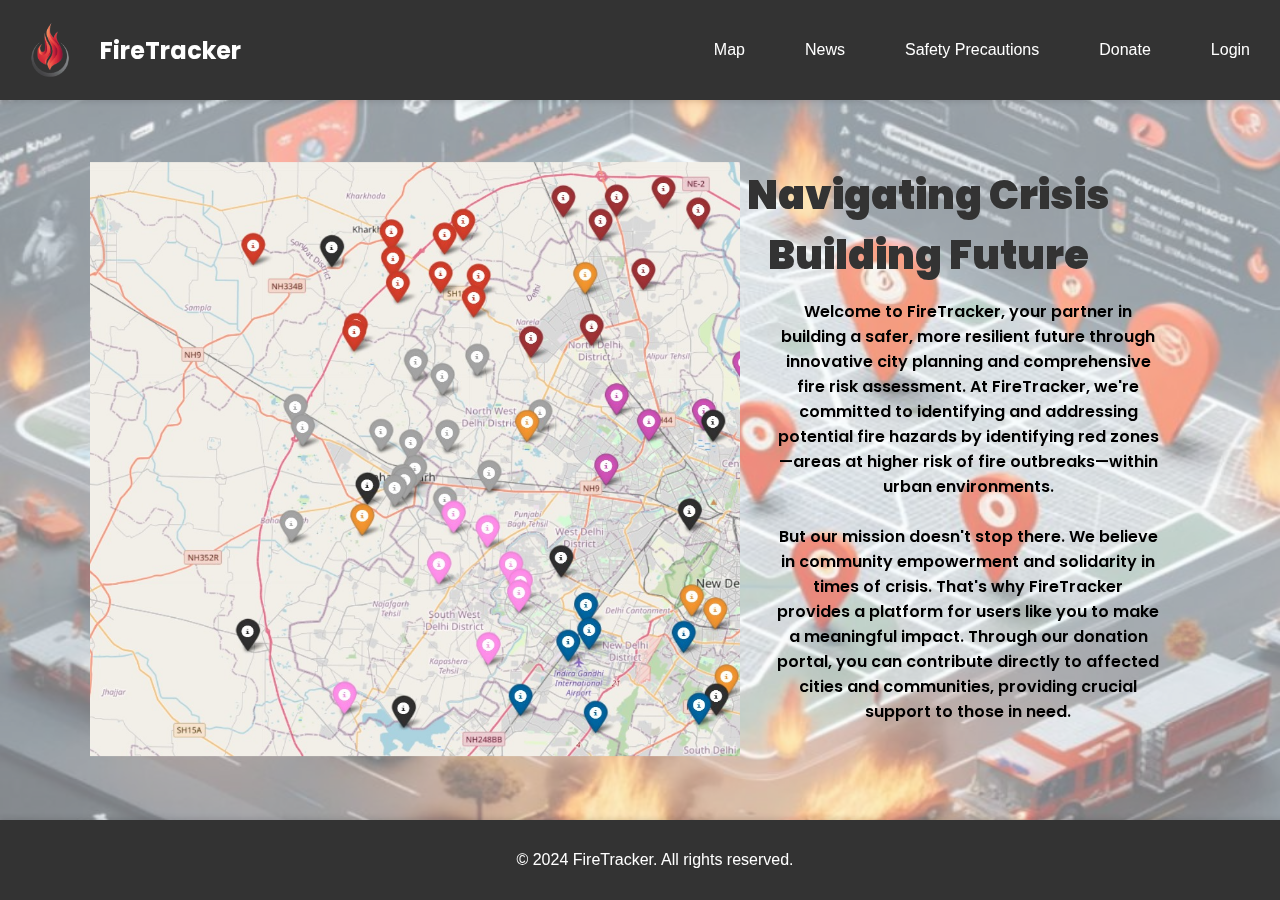
<file: project/test.html>
<!DOCTYPE html>
<html lang="en">
<head>
    <meta charset="UTF-8">
    <meta name="viewport" content="width=device-width, initial-scale=1.0">
    <title>FireTracker</title>
    <link rel="stylesheet" href="test.css">
</head>
<body>

  <img src="picc.jpg" alt="Image" class="left-image"> <!-- Add this line -->
    <header>
        <div class="logo-container">
            <img src="img_fire-removebg-preview.png" alt="FireTracker Logo" class="logo">
            <h1>FireTracker</h1>
        </div>
        <nav>
            <ul>
                <li><a href="#map">Map</a></li>
                <li><a href="#news">News</a></li>
                <li><a href="#safety">Safety Precautions</a></li>
                <li><a href="#donate">Donate</a></li>
                <li><a href="/login.html">Login</a></li>
            </ul>
        </nav>
    </header>

    <main>
        <p class="tagline">Navigating Crisis<br /> Building Future</p> <!-- New tagline -->
        <p class="text">Welcome to FireTracker, your partner in building a safer, more resilient future through innovative city planning and comprehensive fire risk assessment. At FireTracker, we're committed to identifying and addressing potential fire hazards by identifying red zones—areas at higher risk of fire outbreaks—within urban environments.<br><br>

        But our mission doesn't stop there. We believe in community empowerment and solidarity in times of crisis. That's why FireTracker provides a platform for users like you to make a meaningful impact. Through our donation portal, you can contribute directly to affected cities and communities, providing crucial support to those in need.</p>
        <img src="WhatsApp Image 2024-02-09 at 23.48.55_0c4dfbc6.jpg" alt="Image" class="main-image">

        
    </main>



    <footer>
        <p>&copy; 2024 FireTracker. All rights reserved.</p>
    </footer>
</body>
</html>
</file>
<file: project/test.css>
@import url('https://fonts.googleapis.com/css2?family=Kaushan+Script&family=Poppins:wght@400;500;600&family=Protest+Riot&display=swap');

body {
    font-family: 'Segoe UI', Arial, sans-serif;
    margin: 0;
    padding: 0;
    background-color: #FAFAFA; /* Lighter background for a modern look */
}

header {
    background-color: #333333; /* Greyish black */
    padding: 10px 0; /* Reduced padding */
    display: flex;
    align-items: center;
    justify-content: space-between;
    box-shadow: 0 2px 5px rgba(0,0,0,0.1); /* Add shadow for depth */
}

.logo-container {
    display: flex;
    align-items: center;
    margin-left: 10px; /* Adjusted margin to shift closer to the logo */
    height: 50%;
    padding: 0;
}

.logo {
    height: 80px; /* Increased size of the logo */
    margin-right: 10px; /* Adjusted margin to give space between logo and text */
}

.logo-container h1 {
    color: #FFFFFF; /* Ensure contrast for readability */
    margin: 0;
    font-size: 24px; /* Adjusted for visual balance */
    padding: 0;
    font-family: 'Poppins', sans-serif; /* Added custom font */
}

nav ul {
    list-style-type: none;
    padding: 0;
    display: flex;
    justify-content: center;
}

nav ul li {
    margin: 0 20px; /* Adjusted spacing */
}

nav ul li a {
    color: #FFFFFF;
    text-decoration: none;
    padding: 8px 10px; /* Reduced padding */
    border-radius: 5px;
    transition: background-color 0.3s, color 0.3s;
}

nav ul li a:hover, nav ul li a:focus {
    background-color: #FFA500; /* Orange background for hover */
    color: #FFFFFF;
    outline: none;
}

section {
    margin: 25px 20px; /* Adjusted for consistency */
    padding: 25px;
    background-color: #FFFFFF;
    border-radius: 10px; /* Rounded corners for a modern look */
    box-shadow: 0 4px 8px rgba(0,0,0,0.05); /* Soft shadow for depth */
}

.main-image {
    width: 100vw; /* Set image width to cover the entire viewport width */
    height: 100vh; /* Set image height to cover the entire viewport height */
    opacity: 0.5; /* Set opacity to 50% */
    position: fixed; /* Position the image relative to the viewport */
    z-index: -1; /* Ensure the image is behind other content */
    top: 0; /* Position the image at the top */
    left: 0; /* Position the image at the left */
}

.tagline {
    position: absolute; /* Position the tagline absolutely */
    top: 25%; /* Center vertically */
    right: 170px; /* Shift to the right */
    transform: translateY(-50%); /* Adjust for vertical centering */
    font-size: 40px;
    font-family: "Poppins", sans-serif;
    color: #333; /* Adjust color as needed */
    font-weight: 900;
    padding: 0;
    margin: 0;
    text-align: center;
}

/* CSS code */
.text {

    position: absolute;
    top: 55%;
    right: 120px; /* Adjust this value if needed */
    transform: translateY(-50%);
    text-align: center; /* Center align the text */
    max-width: 30%;
    font-size: medium;
    font-family: "Poppins", sans-serif;
    font-weight: 600;
}


footer {
    background-color: #333333; /* Greyish black */
    color: #FFFFFF;
    text-align: center;
    padding: 15px;
    position: fixed;
    bottom: 0;
    width: 100%;
    box-shadow: 0 -2px 5px rgba(0,0,0,0.1); /* Shadow for elevation */
}

.left-image {
    position: fixed;
    top: 51%;
    left: 7%;
    transform: translateY(-50%);
    width: 650px; /* Adjust the width as needed */
    height: auto; /* Maintain aspect ratio */
    z-index: 1;
}
</file>
